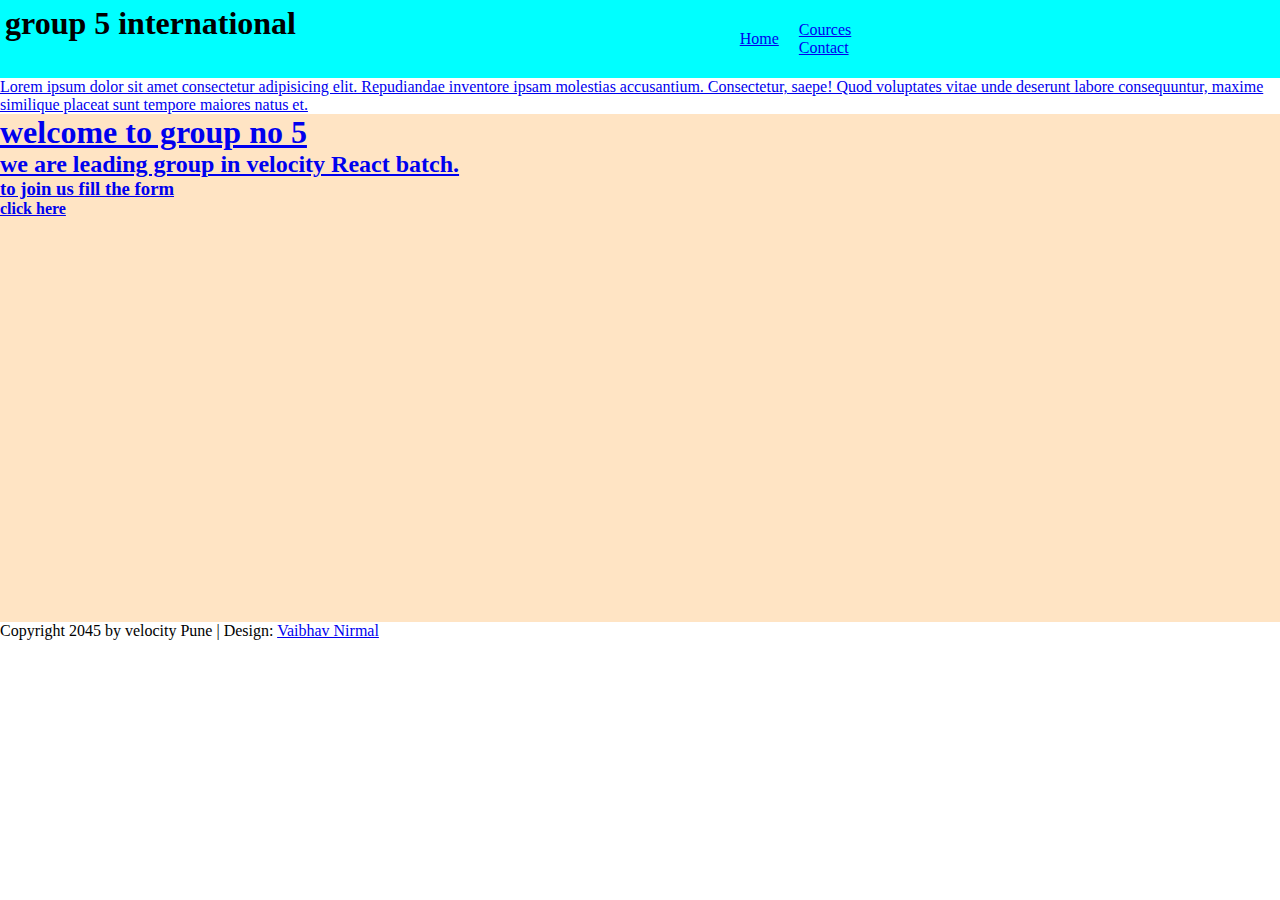
<file: index.html>
<!DOCTYPE html>
<html lang="en">
<head>
    <meta charset="UTF-8">
    <meta name="viewport" content="width=device-width, initial-scale=1.0">
    <title>velocity international</title>
    <link rel="stylesheet" href="./index.css">
</head>
<body>
   <div class="header">

    <div class="heading">
        <h1>group 5 international</h1>
    </div>

        <div class="nav">
            <div class="home" ><a href="https://majhinaukri.in/current-recruitment/" target="iframe_a">Home</a></div>
            <div class="home"><a href="#about"</div>
            <div class="home">Cources</div>
            <div class="home">Contact </div>

        </div>
    
   </div>
   

   </div>
   <div class="aa" id="about">
    <p>Lorem ipsum dolor sit amet consectetur adipisicing elit. Repudiandae inventore ipsam molestias accusantium. Consectetur, saepe! Quod voluptates vitae unde deserunt labore consequuntur, maxime similique placeat sunt tempore maiores natus et.</p>
   </div>
   <div class="home2"><p><h1> welcome to group no 5</h1>
<h2>we are leading group in velocity React batch.</h2>
<h3> to join us fill the form </h3>
<h4><a href="./form.html" target="iframe_a"> click here </a> </h4></p>
    <iframe src="" name="iframe_a" width="100%" height="300" style="border:none"> 
   </iframe>
   </div>

   <div class="footer">
    <p><i class="fa fa-copyright"></i> Copyright 2045 by velocity Pune | Design: <a target="_blank" rel="nofollow noopener" href="//templatemo.com">Vaibhav Nirmal</a></p>
   </div>
    <script src="https://smtpjs.com/v3/smtp.js">

        function send(){
            Email.send({
    Host : "smtp.gmail.com",
    Username : "vaibhavnirmal87@gmail.com",
    Password : "Vaibhav@123",
    To : 'vaibhavnirmal87@gmail.com',
    From : "you@isp.com",
    Subject : "This is the subject",
    Body : "And this is the body"
}).then(
  message => alert(message)
)

        }

    </script>
</body>
</html>
</file>
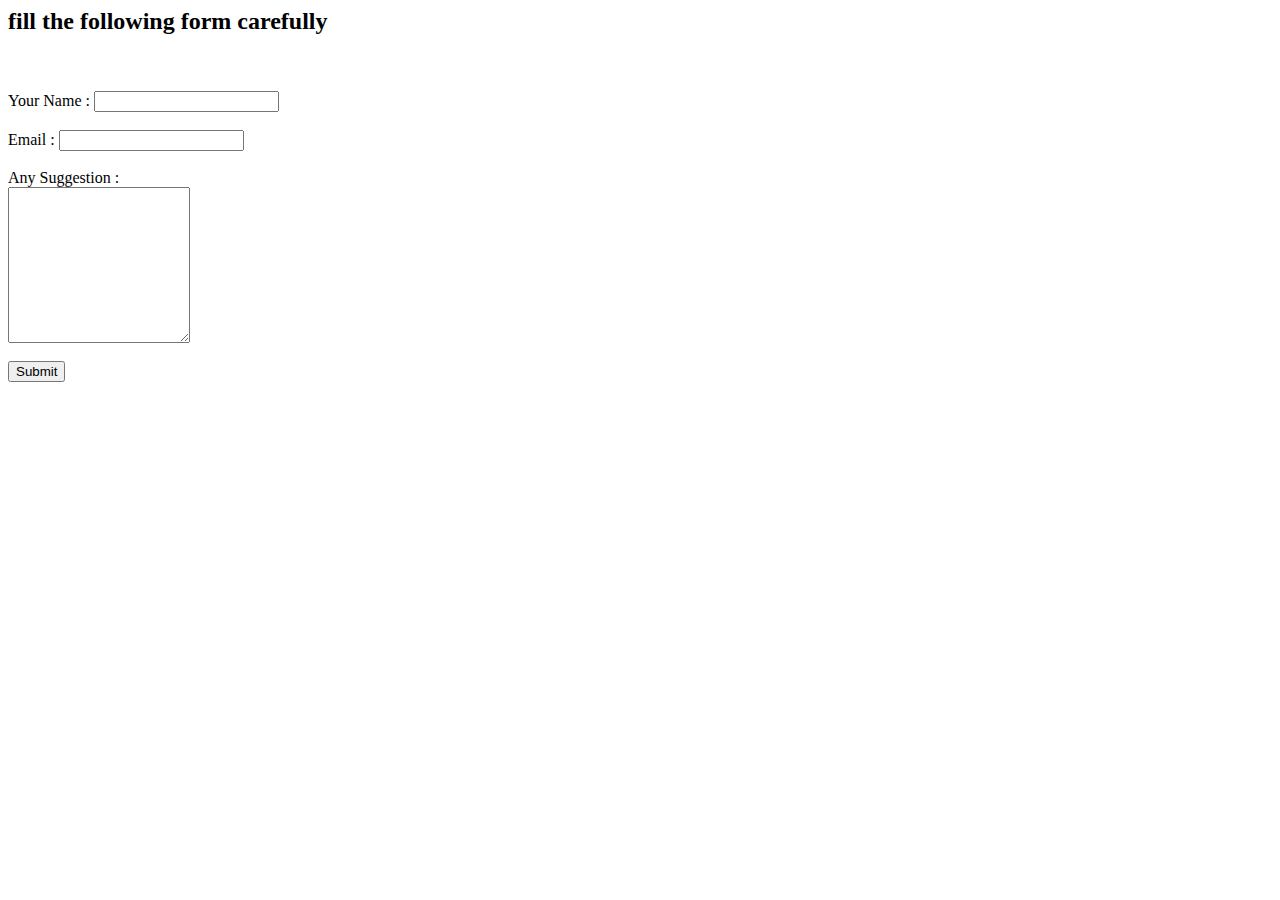
<file: form.html>
<html lang="en">
<head>
    <meta charset="UTF-8">
    <meta name="viewport" content="width=device-width, initial-scale=1.0">
    <title>Sample Form</title>
</head>
<body>

    <h2>fill the following form carefully</h2>

    <form class="" action="mailto:vaibhavnirmal87@gmail" method="post" enctype="text/plain"><br><br>
        <label for="">Your Name :</label>
        <input type="text" name="YourName" value=""><br><br>
        <label for="">Email :</label>
        <input type="gmail" name="YourMail" value=""><br><br>
        <label for="">Any Suggestion :</label><br>
        <textarea name="YourMessage" rows="10" cols="20"></textarea>
        <br><br>
  
        <input type="submit" name="" >
  
  
      </form>
</body>
</html>
</file>
<file: index.css>
*{
    margin: 0;
}
.header{
    width: auto;
    height: auto;
    padding: 5px;
    display: flex;
   background-color: aqua;
   justify-content: space-between;
   

   

   
   
    
}
.nav{
    
display: flex;
align-items: center;
gap: 20px;
padding: 0;
margin: 0;
list-style: none;

    list-style-type: disc;
    margin-block-start: 1em;
    margin-block-end: 1em;
    margin-inline-start: 0px;
    margin-inline-end: 0px;
    padding-inline-start: 40px;
    cursor: pointer;

}

.home:hover{
    border: 2px solid greenyellow;
}
.home2{
    width: auto;
    height: auto;
   background-color: bisque;
}
iframe{
   
height: 400px;

}
</file>
